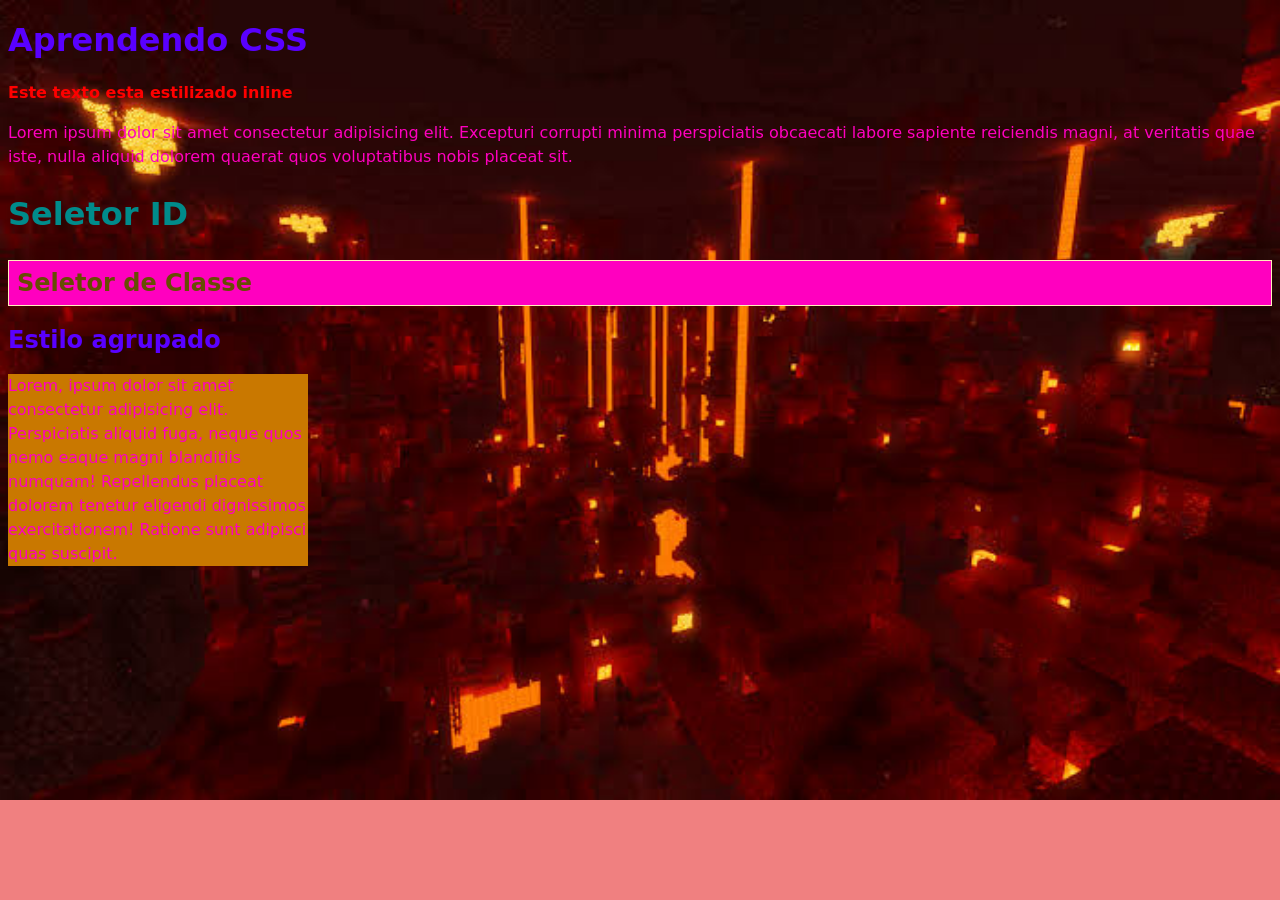
<file: CSS-01/index.html>
<!DOCTYPE html>
<html lang="pt-br">
<head>
    <meta charset="UTF-8">
    <meta name="viewport" content="width=device-width, initial-scale=1.0">
    <title>Trabalhando com CSS</title>
    <link rel="stylesheet" href="style.css">

</head>
<body>
    <h1>Aprendendo CSS</h1>
    <p style="color: red; font-weight: bold;">Este texto esta estilizado inline</p>
    <p>Lorem ipsum dolor sit amet consectetur adipisicing elit. Excepturi corrupti minima perspiciatis obcaecati labore sapiente reiciendis magni, at veritatis quae iste, nulla aliquid dolorem quaerat quos voluptatibus nobis placeat sit.</p>
    
    <h2 id="subtitulo">Seletor ID</h2>

    <h2 class="aviso">Seletor de Classe</h2>

    <h2>Estilo agrupado</h2>

    <div class="caixa3">
        <p> Lorem, ipsum dolor sit amet consectetur adipisicing elit. Perspiciatis aliquid fuga, neque quos nemo eaque magni blanditiis numquam! Repellendus placeat dolorem tenetur eligendi dignissimos exercitationem! Ratione sunt adipisci quas suscipit.</p>
    </div>

    
</body>
</html>
</file>
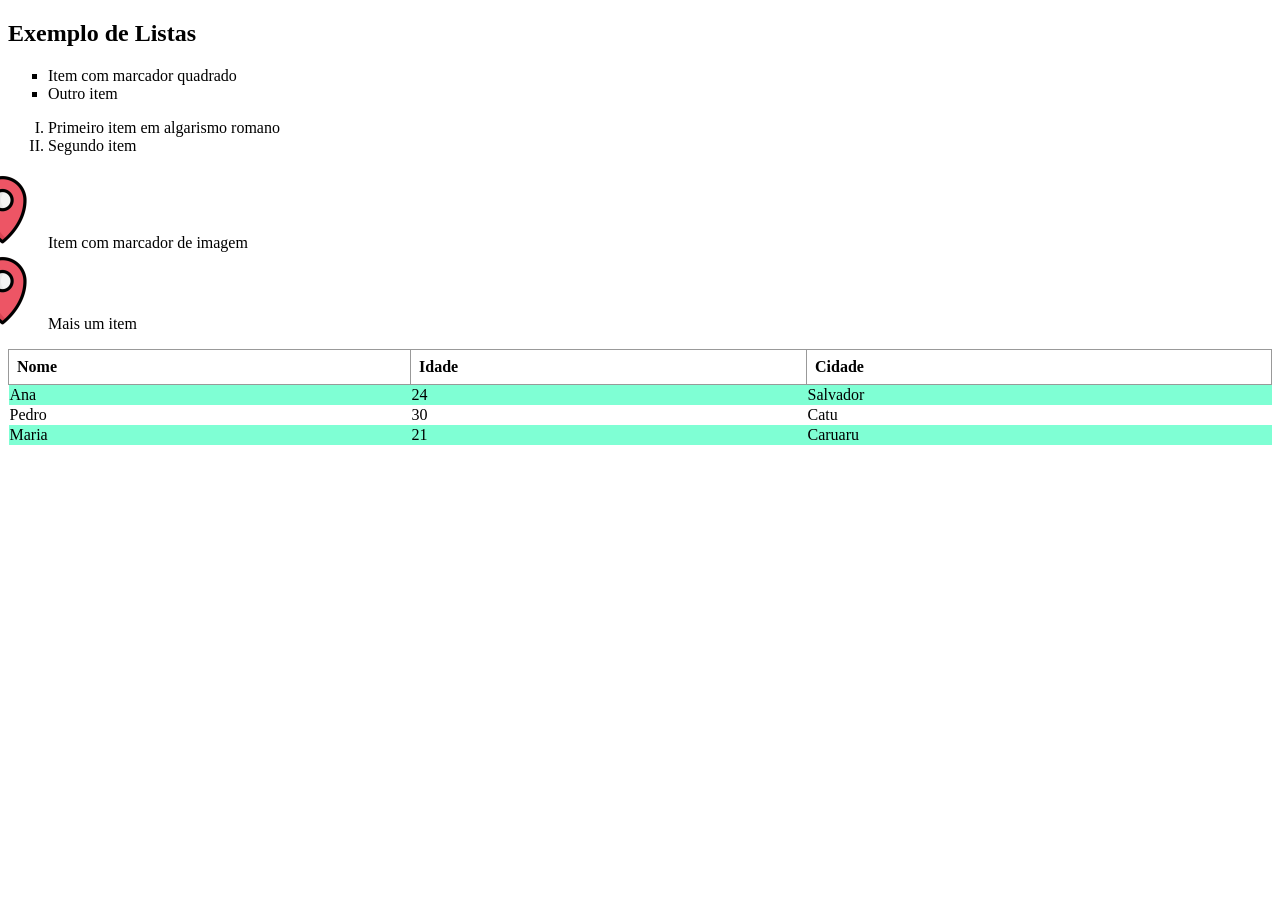
<file: CSS-02/index.html>
<!DOCTYPE html>
<html lang="pt-br">
<head>
    <meta charset="UTF-8">
    <meta name="viewport" content="width=device-width, initial-scale=1.0">
    <title>CSS em listas e tabelas</title>
    <link rel="stylesheet" href="style.css">
</head>
<body>
   <h2>Exemplo de Listas</h2>
   <ul class="lista1">
    <li>Item com marcador quadrado</li>
    <li>Outro item</li>
   </ul> 

   <ol class="lista2">
    <li>Primeiro item em algarismo romano</li>
    <li>Segundo item</li>
   </ol>

   <ul class="lista3">
    <li>Item com marcador de imagem</li>
    <li>Mais um item</li>
   </ul>

   <table class="tabela">
    <tr>
        <th>Nome</th>
        <th>Idade</th>
        <th>Cidade</th>
    </tr>
    <tr>
        <td>Ana</td>
        <td>24</td>
        <td>Salvador</td>
    </tr>
    <tr>
        <td>Pedro</td>
        <td>30</td>
        <td>Catu</td>
    </tr>
    <tr>
        <td>Maria</td>
        <td>21</td>
        <td>Caruaru</td> 
    </tr>
   </table>
</body>
</html>
</file>
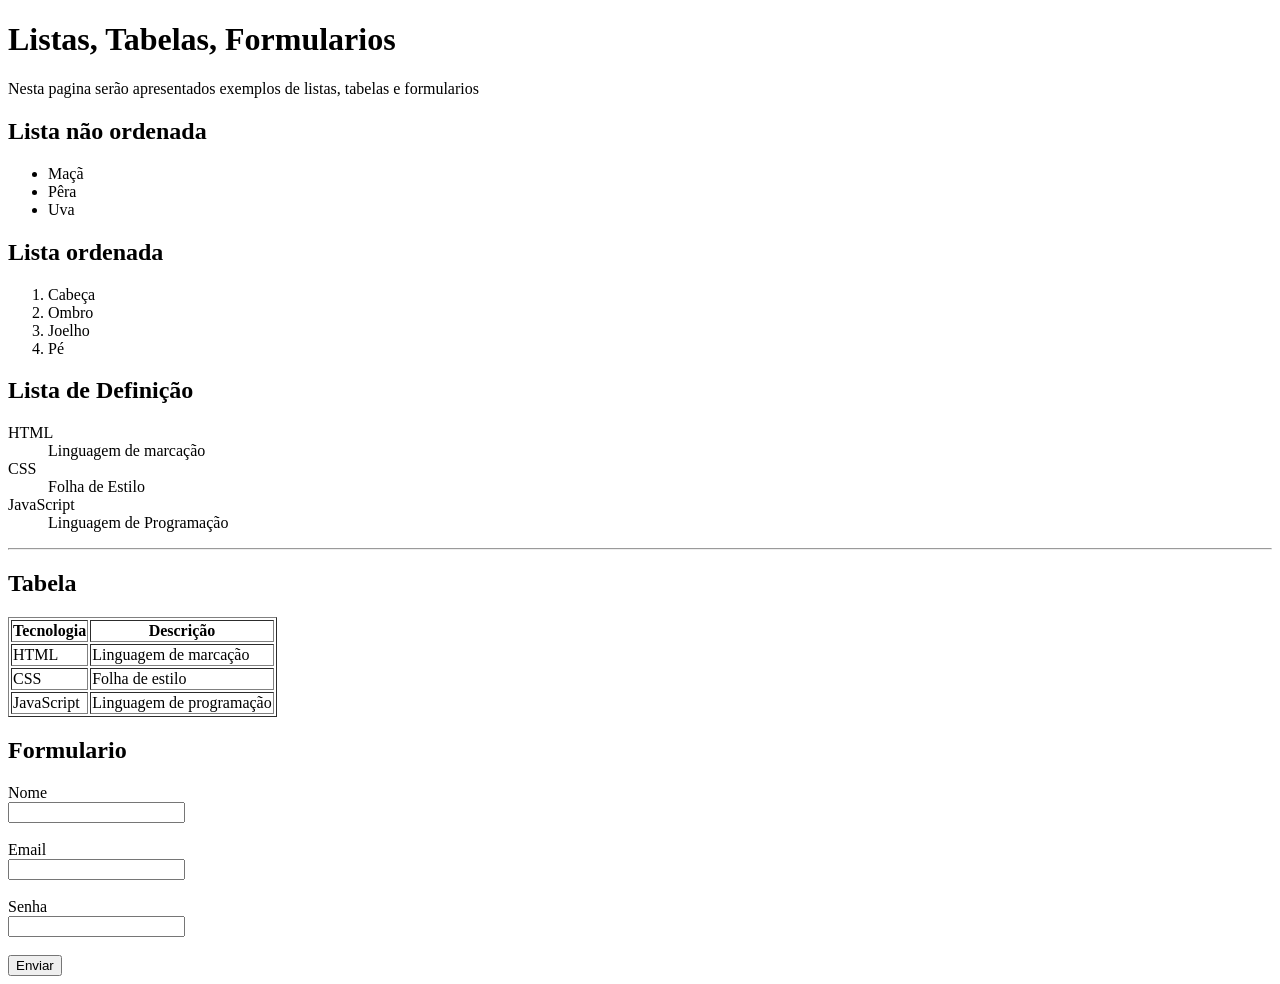
<file: html02/index.html>
<!DOCTYPE html>
<html lang="pt-br">
<head>
    <meta charset="UTF-8">
    <meta name="viewport" content="width=device-width, initial-scale=1.0">
    <title>HTML 02 - Listas, Tabelas, Formularios</title>
</head>
<body>
    <h1>Listas, Tabelas, Formularios</h1>
    <p>Nesta pagina serão apresentados exemplos de listas, tabelas e formularios</p>
    <h2>Lista não ordenada</h2>
    <ul>
        <li>Maçã</li>
        <li>Pêra</li>
        <li>Uva</li>
    </ul>

    <h2>Lista ordenada</h2>
    <ol>
        <li>Cabeça</li>
        <li>Ombro</li>
        <li>Joelho</li>
        <li>Pé</li>
    </ol>

    <h2>Lista de Definição</h2>
    <dl>
        <dt>HTML</dt>
        <dd>Linguagem de marcação</dd>
        <dt>CSS</dt>
        <dd>Folha de Estilo</dd>
        <dt>JavaScript</dt>
        <dd>Linguagem de Programação</dd>

    </dl>
    <hr>
    <h2>Tabela</h2>
    <table border="1">
        <tr>
            <th>Tecnologia</th>
            <th>Descrição</th>
        </tr>
        <tr>
            <td>HTML</td>
            <td>Linguagem de marcação</td>
        </tr>
        <tr>
            <td>CSS</td>
            <td>Folha de estilo</td>
        </tr>
        <tr>
            <td>JavaScript</td>
            <td>Linguagem de programação</td>
        </tr>


    </table>


    <h2>Formulario</h2> 
    <form action="#" method="post">
        <label for="nome">Nome</label><br>
        <input type="text" id="nome" name="nome"><br><br>

        <label for="email">Email</label><br>
        <input type="email" id="email" name="email"><br><br>

        <label for="senha">Senha</label><br>
        <input type="password" id="senha" name="senha"><br><br>

        <input type="submit" value="Enviar">

    </form>


</body>
</html>
</file>
<file: CSS-01/style.css>
body{
    background-color: rgb(240, 128, 128);
    background-image: url("assets/inferno.jpg");
    background-repeat: no-repeat;
    background-size: cover;
    font-family: system-ui, -apple-system, BlinkMacSystemFont, 'Segoe UI', Roboto, Oxygen, Ubuntu, Cantarell, 'Open Sans', 'Helvetica Neue', sans-serif;

}
 h1, h2{color: rgb(89, 0, 255)}
        
p{
    color: #ff00bf;
    line-height: 1.5;
}

#subtitulo{
    color: darkcyan;
    font-size: 2rem;

}

.aviso{
    background: #ff00bf;
    color: #664d03;
    padding: 8px;
    border: 1px solid #ffeeba;
    
}
.caixa3 p{
     width: 300px;
     min-height: 150px;
     max-width: 90%;
     background: rgb(201, 120, 0);
}
</file>
<file: CSS-02/style.css>
.lista1{
    list-style-type: square; /* marcadores quadradao */
}

.lista2{
    list-style-type: upper-roman; /*algorismos romanos*/
}

.lista3{
    list-style-image: url("assets/image.png");
}

.tabela{
    border-collapse:collapse; /*une bordas adjacentes*/
    width: 100%;

}

.tabela th, tabela td {
    border: 1px solid #999;
    padding: 8px;
    text-align: left;
}
.tabela tr:nth-child(even) {
    background-color: aquamarine; /*linhas alternadas*/
}
</file>
